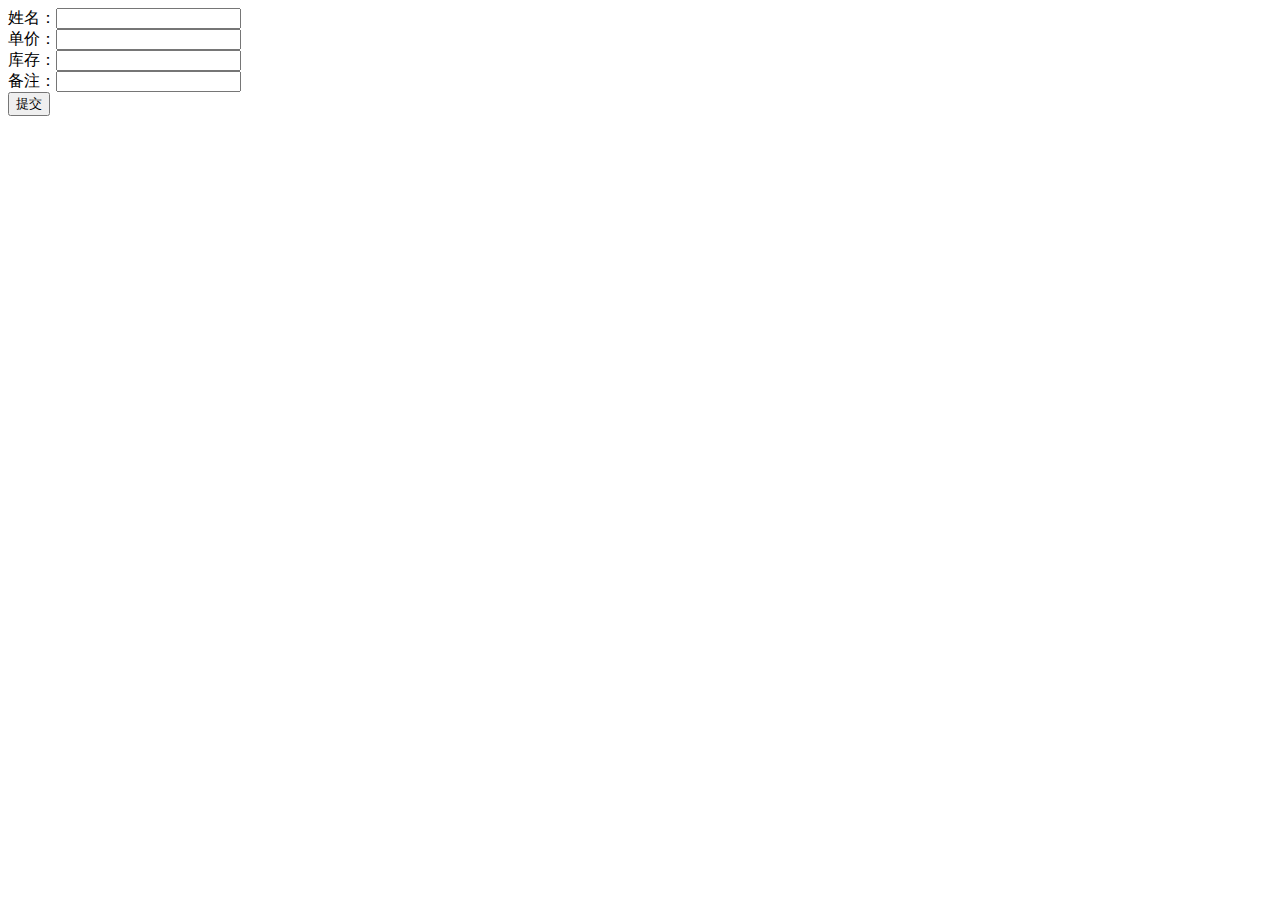
<file: javaweb-begin/web/index.html>
<!DOCTYPE html>
<html lang="en" xmlns="http://www.w3.org/1999/html" xmlns="http://www.w3.org/1999/html"
      xmlns="http://www.w3.org/1999/html">
<head>
    <meta charset="UTF-8">
    <title>javaWeb</title>
</head>
<body>
<form action="add" method="post">
    姓名：<input type="text" name="fname"/></br>
    单价：<input type="text" name="price"/></br>
    库存：<input type="text"  name="fcount"/></br>
    备注：<input type="text"  name="remark"/></br>
    <input type="submit" value="提交">
</form>
</body>
</html>
</file>
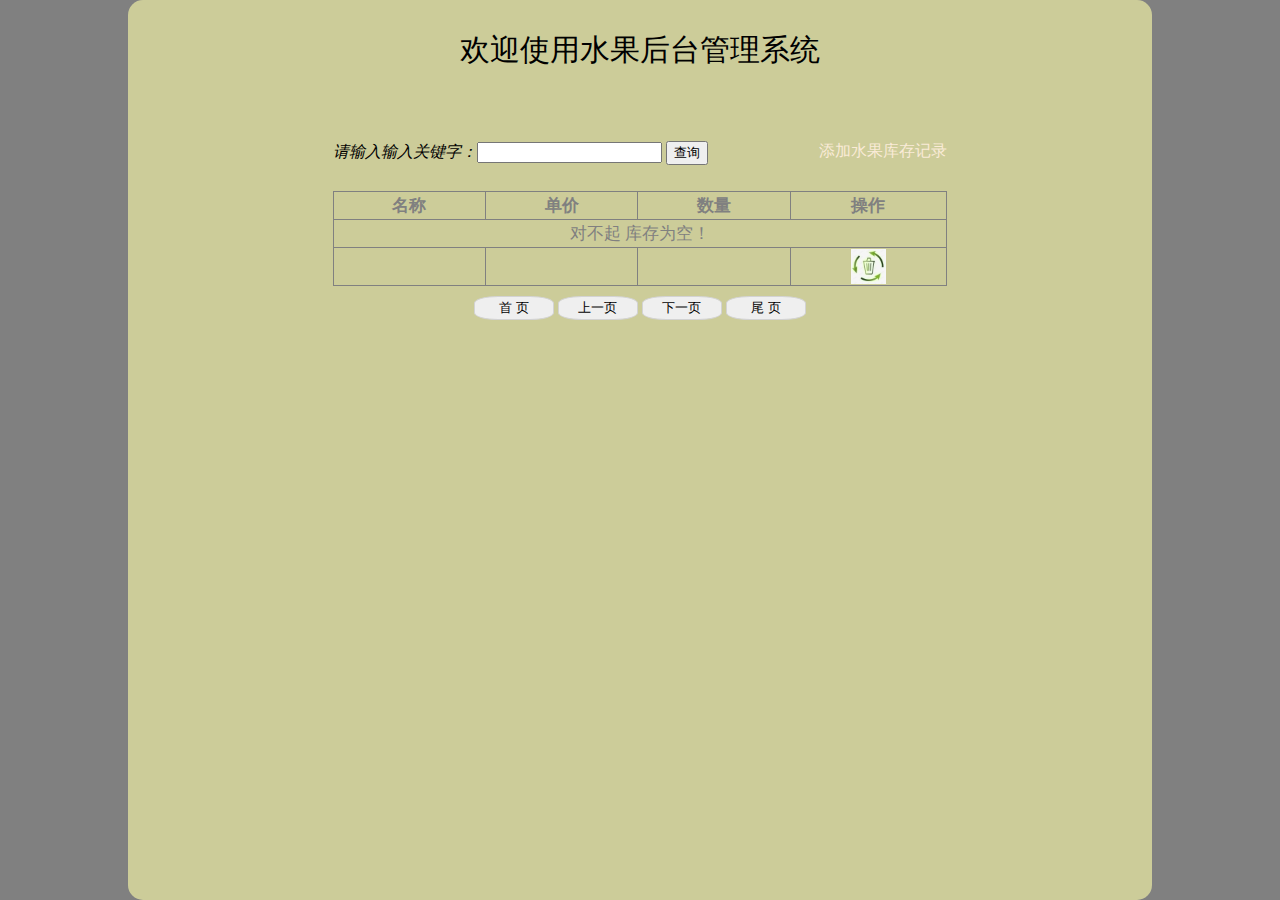
<file: javaweb-keyword/web/index.html>
<html xmlns:th="http://www.thymeleaf.org">
<head>
    <meta charset="UTF-8">
    <title>水果库存静态页面</title>
    <script src="js/index.js"></script>
    <link rel="stylesheet" href="css/index.css">
</head>
<body>
<div id="div_container">
    <div id="div_fruit_list">
        <p class="center f30">欢迎使用水果后台管理系统</p>
        <div class="div_father">
            <form class="div_form">
                <input type="hidden" name="oper" value="search"/>
                请输入输入关键字：<input type="search" name="keyword" th:value="${session.keyword}"/>
                <input type="submit" value="查询">
            </form>
            <a class="div_a" th:href="@{/add.do}">添加水果库存记录</a>
        </div>
        <table id="tbl_fruit">
            <tr>
                <th>名称</th>
                <th>单价</th>
                <th>数量</th>
                <!--<th>小计</th>-->
                <th>操作</th>
            </tr>
            <tr th:if="${#lists.isEmpty(session.fruitList)}">
                <td colspan="4">对不起 库存为空！</td>
            </tr>
            <tr th:unless="${#lists.isEmpty(session.fruitList)}" th:each="fruitlist : ${session.fruitList}">
                <td><a th:text="${fruitlist.getFname()}" th:href="@{/edit(fid=${fruitlist.getFid()})}"></a></td>
                <td th:text="${fruitlist.getPrice()}"></td>
                <td th:text="${fruitlist.getFcount()}"></td>
                <!-- <td></td> -->
                <td><img src="img/4.jpg" class="imgClass" th:onclick="|delFruit(${fruitlist.getFid})|"></td>
            </tr>
        </table>
        <div class="div_paging">
            <input class="btn" type="button" value="首 页" th:onclick="page(1)"
                   th:disabled="${session.pageNo==1}"></input>

            <input class="btn" type="button" value="上一页" th:onclick="|page(${session.pageNo-1})|"
                   th:disabled="${session.pageNo==1}"></input>

            <input class="btn" type="button" value="下一页" th:onclick="|page(${session.pageNo+1})|"
                   th:disabled="${session.pageNo==session.pageCount}"></input>

            <input class="btn" type="button" value="尾 页" th:onclick="|page(${session.pageCount})|"
                   th:disabled="${session.pageNo==session.pageCount}"></input>
        </div>
    </div>
</div>
</body>
</html>
</file>
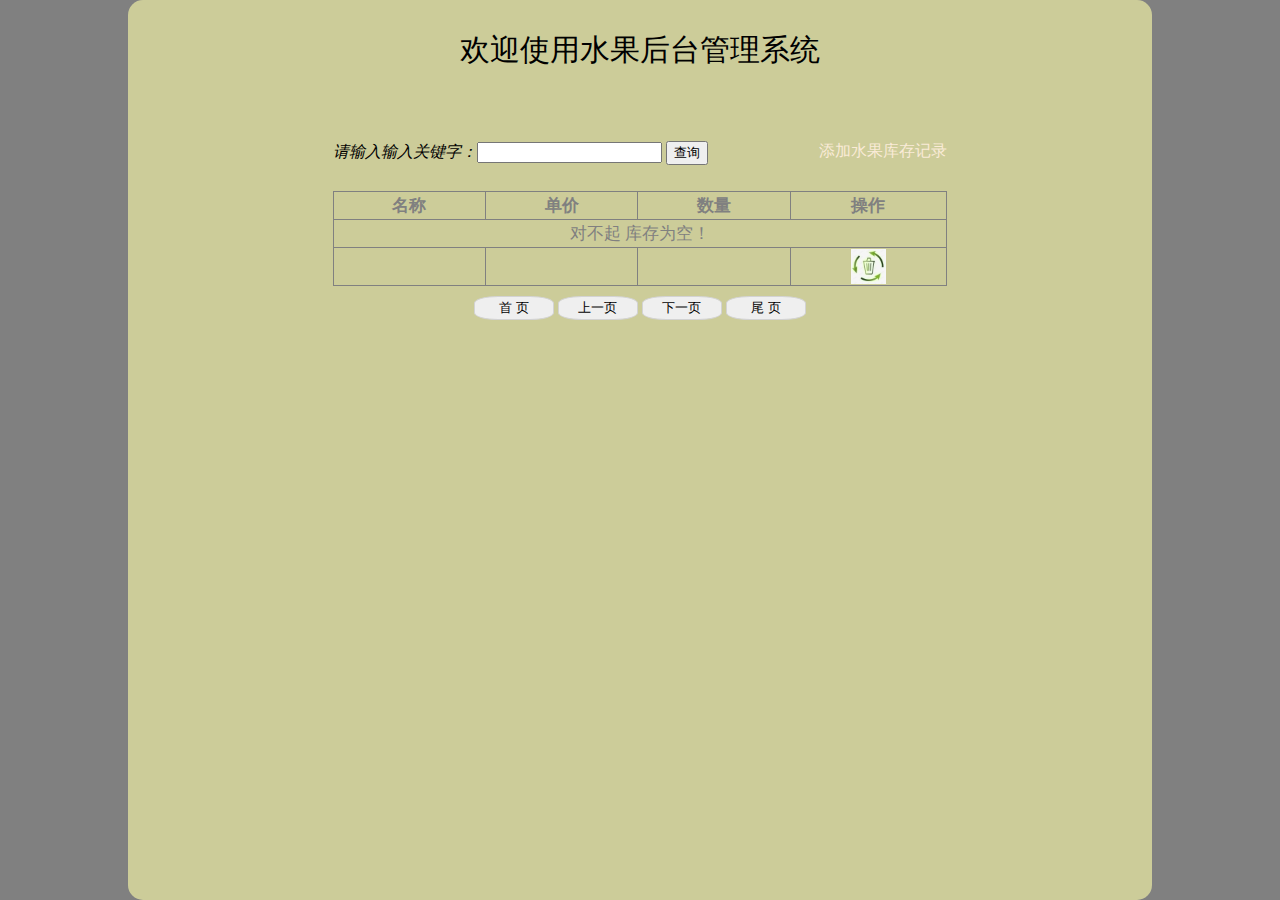
<file: javaweb-mvc-dispacherservlet/web/index.html>
<html xmlns:th="http://www.thymeleaf.org">
<head>
    <meta charset="UTF-8">
    <title>水果库存静态页面</title>
    <script src="js/index.js"></script>
    <script src="js/add.js"></script>
    <link rel="stylesheet" href="css/index.css">
</head>
<body>
<div id="div_container">
    <div id="div_fruit_list">
        <p class="center f30">欢迎使用水果后台管理系统</p>
        <div class="div_father">
            <form class="div_form" th:action="@{/fruit.do}">
                <input type="hidden" name="oper" value="search"/>
                请输入输入关键字：<input type="search" name="keyword" th:value="${session.keyword}"/>
                <input type="submit" value="查询">
            </form>
            <a class="div_a" th:href="@{/add.html}">添加水果库存记录</a>
        </div>
        <table id="tbl_fruit">
            <tr>
                <th>名称</th>
                <th>单价</th>
                <th>数量</th>
                <!--<th>小计</th>-->
                <th>操作</th>
            </tr>
            <tr th:if="${#lists.isEmpty(session.fruitList)}">
                <td colspan="4">对不起 库存为空！</td>
            </tr>
            <tr th:unless="${#lists.isEmpty(session.fruitList)}" th:each="fruitlist : ${session.fruitList}">
                <td><a th:text="${fruitlist.getFname()}"  th:href="@{/fruit.do(fid=${fruitlist.fid},operate='edit')}"></a></td>
                <td th:text="${fruitlist.getPrice()}"></td>
                <td th:text="${fruitlist.getFcount()}"></td>
                <!-- <td></td> -->
                <td><img src="img/4.jpg" class="imgClass" th:onclick="|delFruit(${fruitlist.fid})|"></td>
            </tr>
        </table>
        <div class="div_paging">
            <input class="btn" type="button" value="首 页" th:onclick="page(1)"
                   th:disabled="${session.pageNo==1}"></input>

            <input class="btn" type="button" value="上一页" th:onclick="|page(${session.pageNo-1})|"
                   th:disabled="${session.pageNo==1}"></input>

            <input class="btn" type="button" value="下一页" th:onclick="|page(${session.pageNo+1})|"
                   th:disabled="${session.pageNo==session.pageCount}"></input>

            <input class="btn" type="button" value="尾 页" th:onclick="|page(${session.pageCount})|"
                   th:disabled="${session.pageNo==session.pageCount}"></input>
        </div>
    </div>
</div>
</body>
</html>
</file>
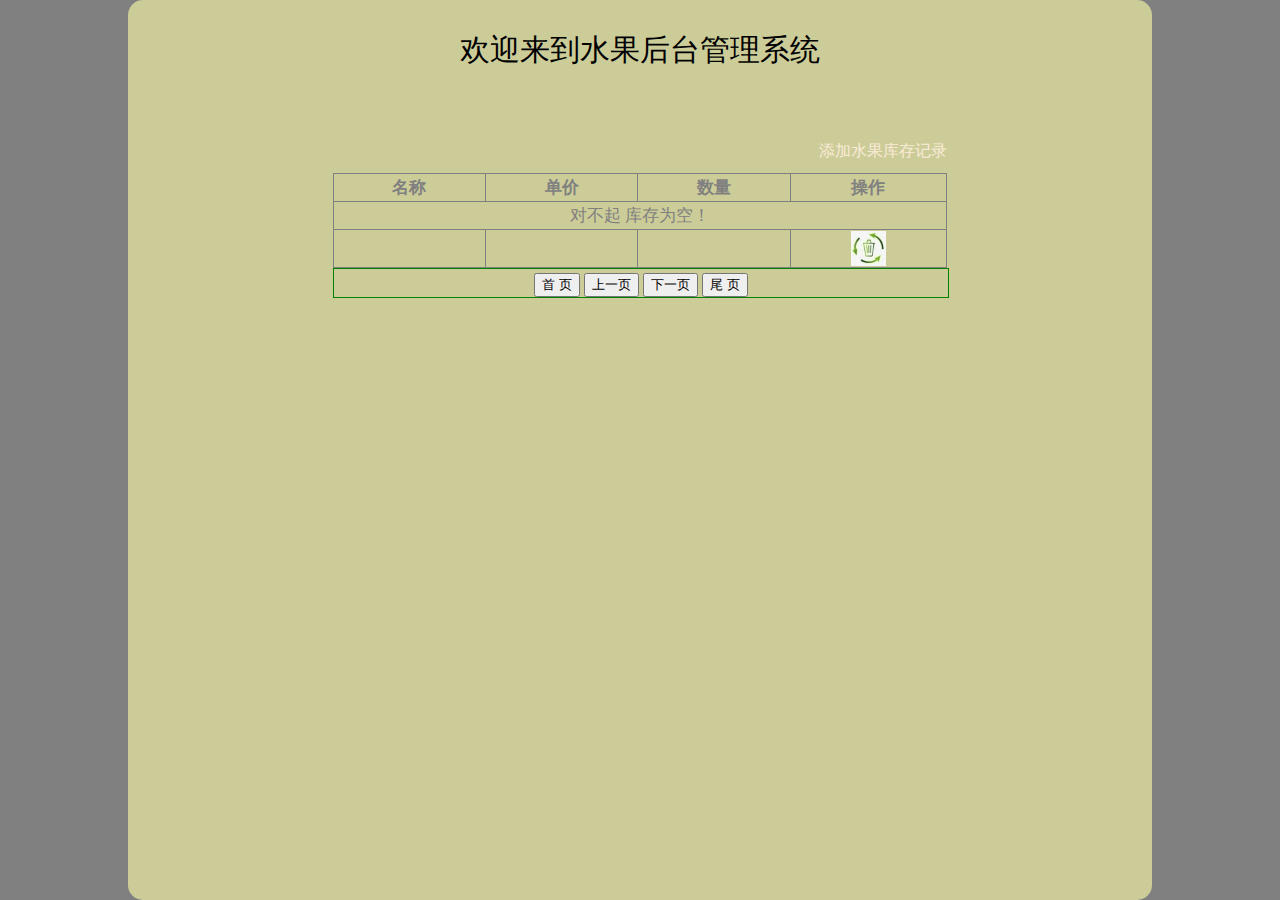
<file: javaweb-paging/web/index.html>
<html xmlns:th="http://www.thymeleaf.org">
<head>
    <meta charset="UTF-8">
    <title>水果库存静态页面</title>
    <script src="js/index.js"></script>
    <link rel="stylesheet" href="css/index.css">
</head>
<body>
<div id="div_container">
    <div id="div_fruit_list">
        <p class="center f30">欢迎来到水果后台管理系统</p>
        <div class="div_add">
            <a class="a_add" th:href="@{/add.do}">添加水果库存记录</a>
        </div>
        <table id="tbl_fruit">
            <tr>
                <th>名称</th>
                <th>单价</th>
                <th>数量</th>
                <!--<th>小计</th>-->
                <th>操作</th>
            </tr>
            <tr th:if="${#lists.isEmpty(session.list)}">
                <td colspan="4">对不起 库存为空！</td>
            </tr>
            <tr th:unless="${#lists.isEmpty(session.list)}" th:each="fruitlist : ${session.list}">
                <td><a th:text="${fruitlist.getfName()}" th:href="@{/edit(fId=${fruitlist.fId})}"></a></td>
                <td th:text="${fruitlist.getPrice()}"></td>
                <td th:text="${fruitlist.getfCount()}"></td>
                <!-- <td></td> -->
                <td><img src="img/4.jpg" class="imgClass" th:onclick="|delFruit(${fruitlist.getfId()})|"></td>
            </tr>
        </table>
        <div class="div_paging">
            <input type="button" value="首 页" th:onclick="page(1)" th:disabled="${session.pageNo==1}"></input>
            <input type="button" value="上一页" th:onclick="|page(${session.pageNo-1})|" th:disabled="${session.pageNo==1}"></input>
            <input type="button" value="下一页" th:onclick="|page(${session.pageNo+1})|" th:disabled="${session.pageNo==session.pageCount}"></input>
            <input type="button" value="尾 页" th:onclick="|page(${session.pageCount})|" th:disabled="${session.pageNo==session.pageCount}"></input>
        </div>
    </div>
</div>
</body>
</html>
</file>
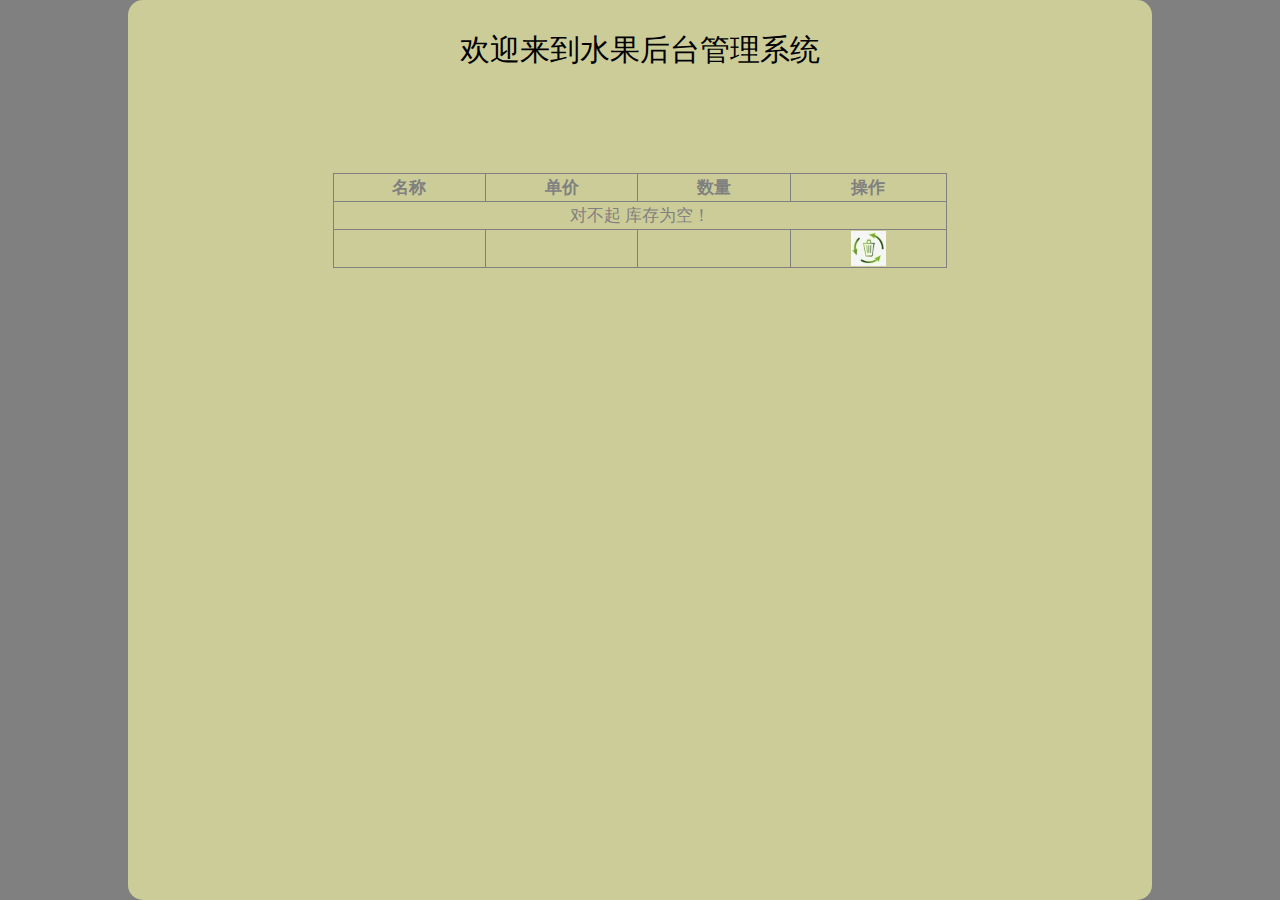
<file: javaweb-scope/web/index.html>
<html xmlns:th="http://www.thymeleaf.org">
<head>
    <meta charset="UTF-8">
    <title>水果库存静态页面</title>
</head>
<link rel="stylesheet" href="css/index.css">
<body>
<div id="div_container">
    <div id="div_fruit_list">
        <p class="center f30">欢迎来到水果后台管理系统</p>
        <table id="tbl_fruit">
            <tr>
                <th>名称</th>
                <th>单价</th>
                <th>数量</th>
                <!--<th>小计</th>-->
                <th>操作</th>
            </tr>
            <tr th:if="${#lists.isEmpty(session.list)}">
                <td colspan="4">对不起 库存为空！</td>
            </tr>
            <tr th:unless="${#lists.isEmpty(session.list)}" th:each="fruitlist : ${session.list}">
                <td th:text="${fruitlist.getfName()}"></td>
                <td th:text="${fruitlist.getPrice()}"></td>
                <td th:text="${fruitlist.getfCount()}"></td>
               <!-- <td></td>  -->
                <td><img src="img/4.jpg" class="imgClass"></td>
            </tr>
        </table>
    </div>
</div>
</body>
</html>
</file>
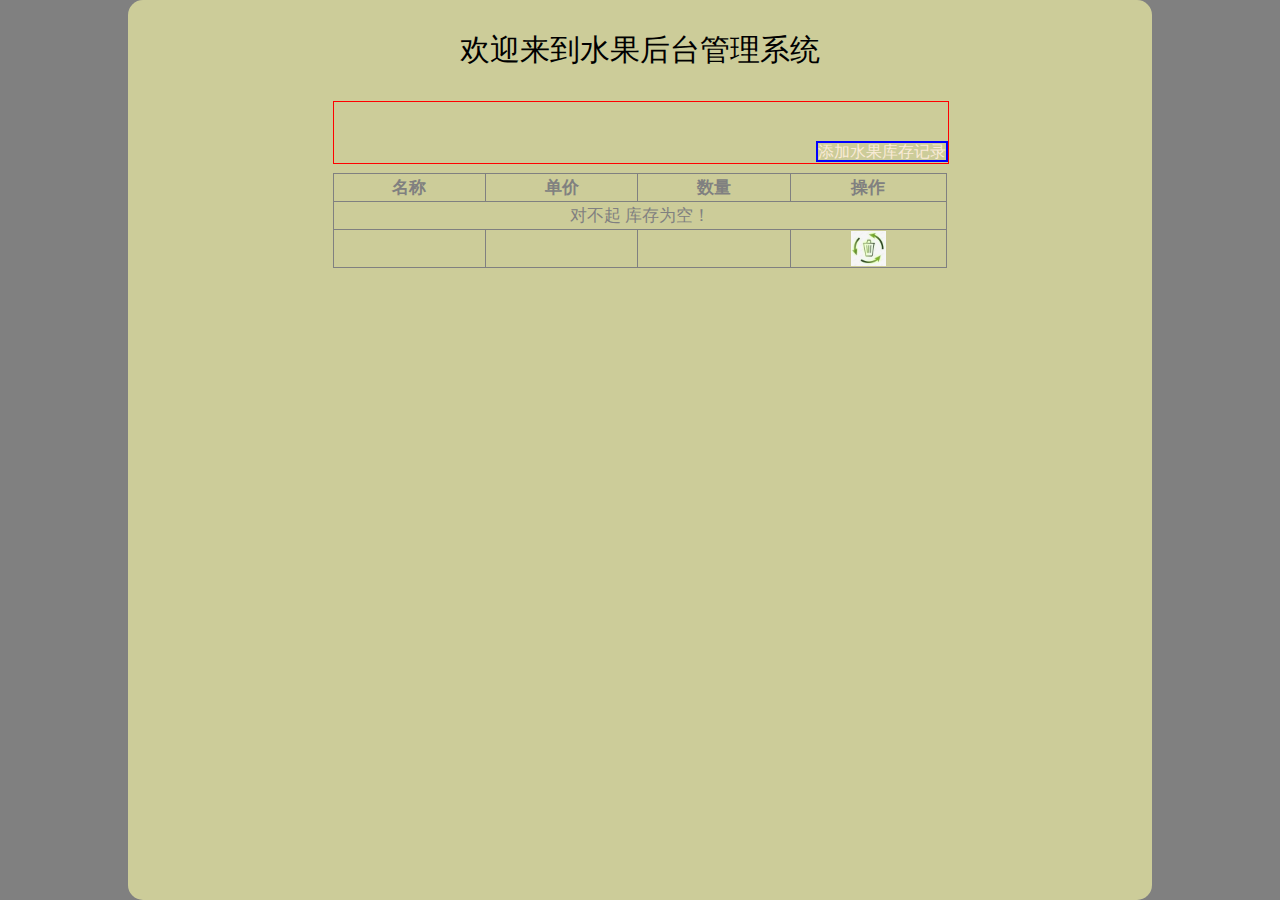
<file: javaweb-thymeleaf/web/index.html>
<html xmlns:th="http://www.thymeleaf.org">
<head>
    <meta charset="UTF-8">
    <title>水果库存静态页面</title>
    <script  src="js/index.js"></script>
    <link rel="stylesheet" href="css/index.css">
</head>
<body>
<div id="div_container">
    <div id="div_fruit_list">
        <p class="center f30">欢迎来到水果后台管理系统</p>
        <div class="div_add">
            <a class="a_add" th:href="@{/add.do}">添加水果库存记录</a>
        </div>
        <table id="tbl_fruit">
            <tr>
                <th>名称</th>
                <th>单价</th>
                <th>数量</th>
                <!--<th>小计</th>-->
                <th>操作</th>
            </tr>
            <tr th:if="${#lists.isEmpty(session.list)}">
                <td colspan="4">对不起 库存为空！</td>
            </tr>
            <tr th:unless="${#lists.isEmpty(session.list)}" th:each="fruitlist : ${session.list}">
                <td><a th:text="${fruitlist.getfName()}" th:href="@{/edit(fId=${fruitlist.fId})}"></a></td>
                <td th:text="${fruitlist.getPrice()}"></td>
                <td th:text="${fruitlist.getfCount()}"></td>
               <!-- <td></td> -->
                <td><img src="img/4.jpg" class="imgClass" th:onclick="|delFruit(${fruitlist.getfId()})|"></td>
            </tr>
        </table>
    </div>
 </div>
</body>
</html>
</file>
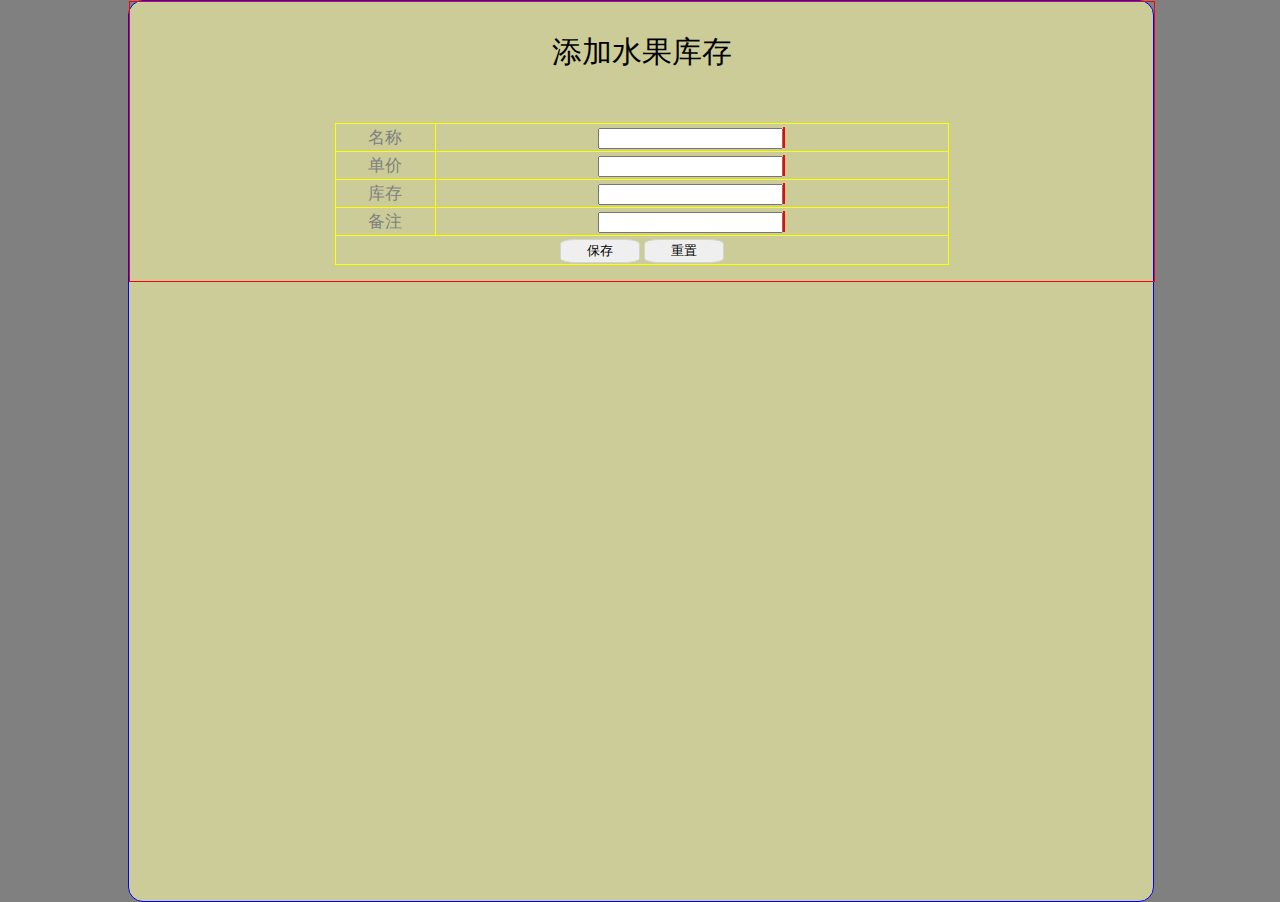
<file: javaweb-keyword/web/add.html>
<html xmlns:th="http://www.thymeleaf.org">
<head>
    <meta charset="UTF-8">
    <title>水果库存静态页面</title>
</head>
<link rel="stylesheet" href="css/add.css">
<script src="js/add.js"></script>

<body>
<div id="div_container">
    <div id="div_fruit_list">
        <p class="center f30">添加水果库存</p>
        <form onsubmit="return validateForm()" onreset="isReset()" th:action="@{/doAdd.do}" method="post">
            <table id="tbl_fruit">
                <tr>
                    <td class="w30">名称</td>
                    <td><input type="text" name="fName"/> <span class="error" id="nameErr"></span></td>
                </tr>
                <tr>
                    <td class="w30">单价</td>
                    <td><input type="number" name="price"/><span class="error" id="priceErr"></span></td>

                </tr>
                <tr>
                    <td class="w30">库存</td>
                    <td><input type="text" name="fCount"/><span class="error" id="fCountErr"></span></td>
                </tr>
                <tr>
                    <td class="w30">备注</td>
                    <td><input type="text" name="remark"/><span class="error" id="remarkErr"></span></td>
                </tr>
                <tr>
                    <th colspan="2">
                        <input class="btn" type="submit" value="保存" id="submitBtn"/>
                        <input class="btn" type="reset" value="重置"/>
                    </th>
                </tr>
            </table>
        </form>
    </div>
</div>
</body>
</html>
</file>
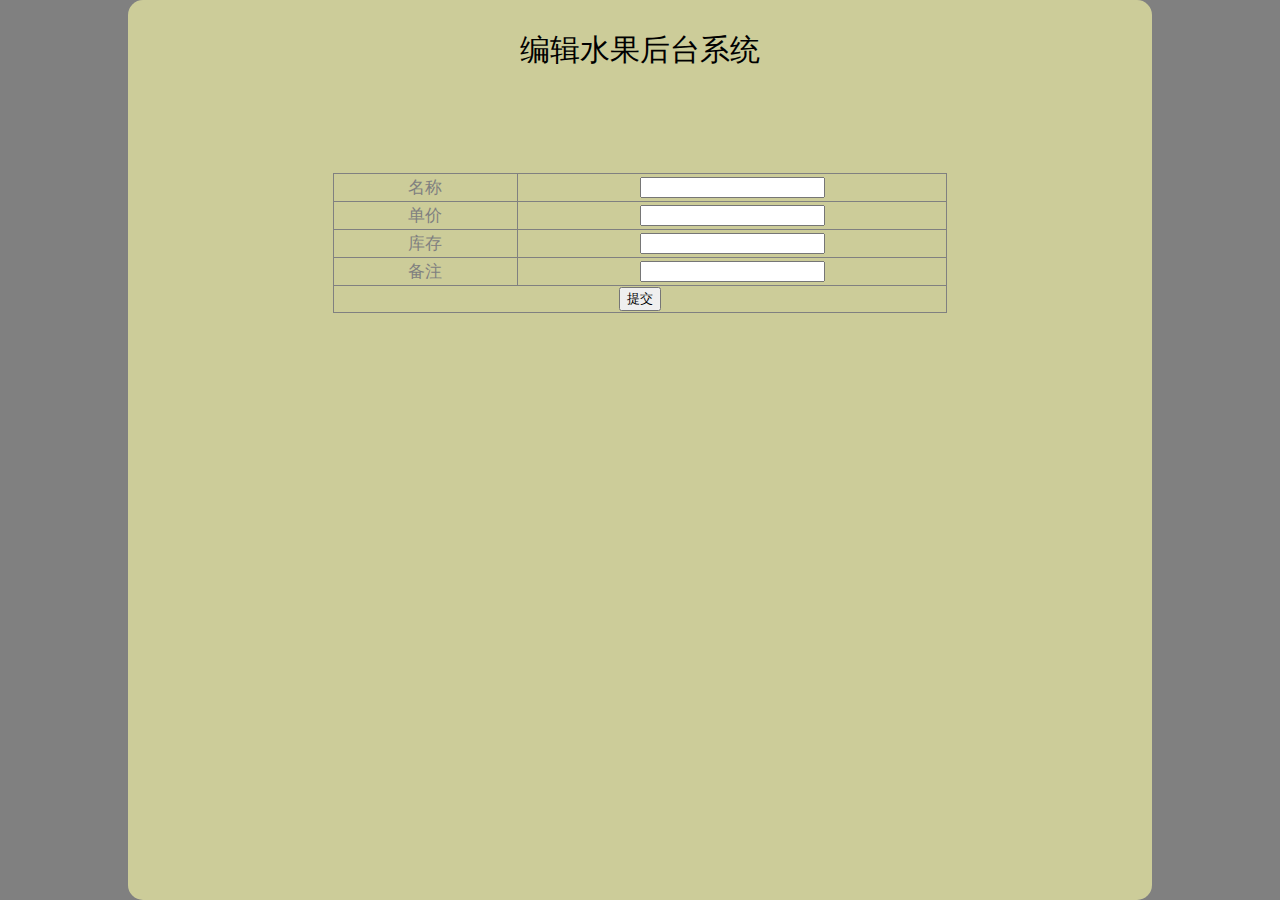
<file: javaweb-keyword/web/edit.html>
<html xmlns:th="http://www.thymeleaf.org">
<head>
    <meta charset="UTF-8">
    <title>水果库存静态页面</title>
</head>
<link rel="stylesheet" href="css/index.css">
<body>
<div id="div_container">
    <div id="div_fruit_list">
        <p class="center f30">编辑水果后台系统</p>
        <form th:action="@{/update.do}"  method="post" >
            <table id="tbl_fruit" th:object="${fruit}">
                <tr>
                    <input type="hidden" name="fId" th:value="*{fid}"/>
                </tr>
                <tr>
                    <td class="w30">名称</td>
                    <td><input type="text" name="fName" th:value="*{fname}"/></td>
                </tr>
                <tr>
                    <td class="w30">单价</td>
                    <td><input type="number" name="price" th:value="*{price}"/></td>
                </tr>
                <tr>
                    <td class="w30">库存</td>
                    <td><input type="text" name="fCount" th:value="*{fcount}"/></td>
                </tr>
                <tr>
                    <td class="w30">备注</td>
                    <td><input type="text" name="remark" th:value="*{remark}"/></td>
                </tr>
                <tr>
                    <th colspan="2">
                        <input type="submit" value="提交"/>
                    </th>
                </tr>
            </table>
        </form>
    </div>
</div>
</body>
</html>
</file>
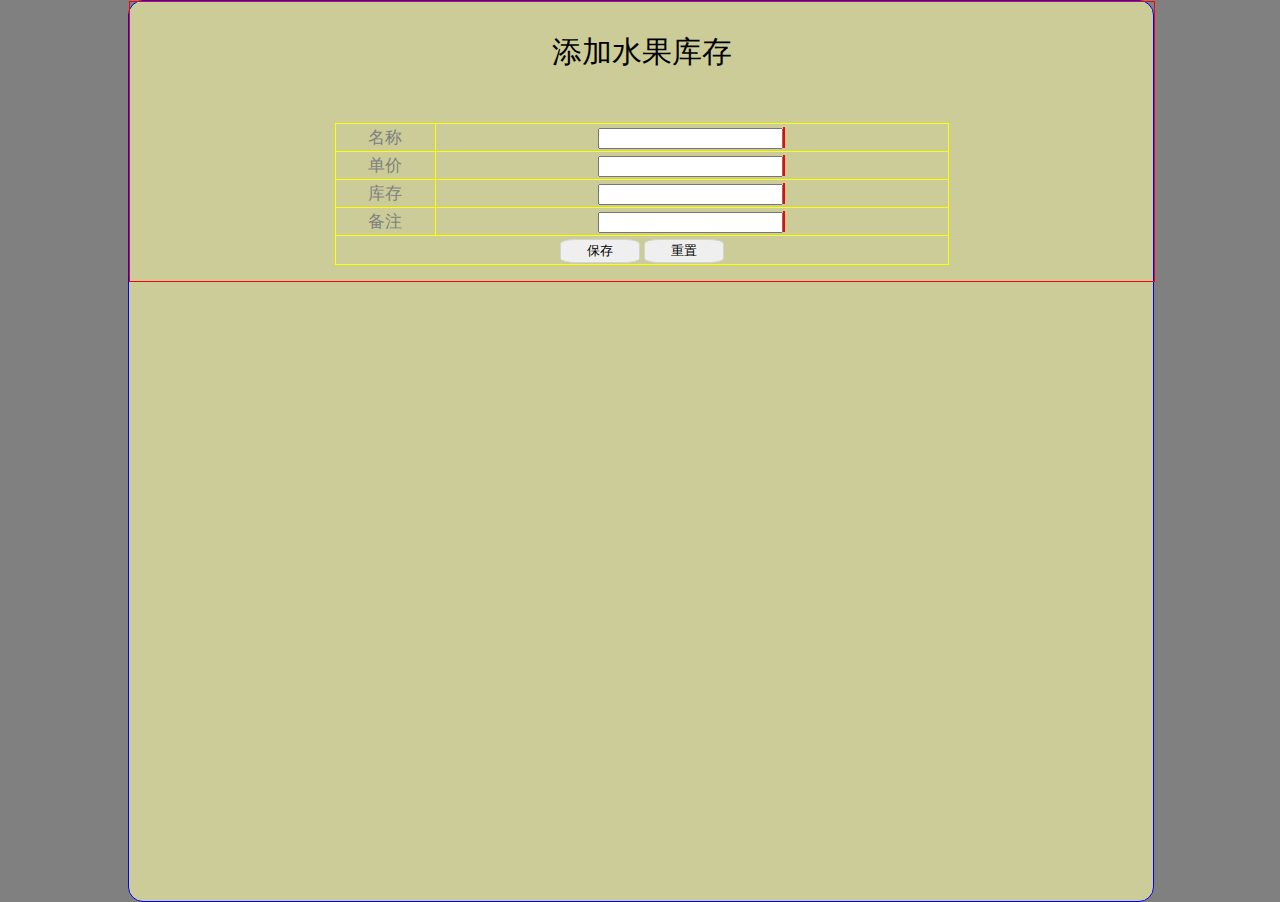
<file: javaweb-mvc-dispacherservlet/web/add.html>
<html xmlns:th="http://www.thymeleaf.org">
<head>
    <meta charset="UTF-8">
    <title>水果库存静态页面</title>
</head>
<link rel="stylesheet" href="css/add.css">
<script src="js/add.js"></script>

<body>
<div id="div_container">
    <div id="div_fruit_list">
        <p class="center f30">添加水果库存</p>
        <form onsubmit="return validateForm()" onreset="isReset()" action="fruit.do" method="post">
            <input type="hidden" name="operate" value="add"/>
            <table id="tbl_fruit">
                <tr>
                    <td class="w30">名称</td>
                    <td><input type="text" name="fName"/> <span class="error" id="nameErr"></span></td>
                </tr>
                <tr>
                    <td class="w30">单价</td>
                    <td><input type="number" name="price"/><span class="error" id="priceErr"></span></td>

                </tr>
                <tr>
                    <td class="w30">库存</td>
                    <td><input type="text" name="fCount"/><span class="error" id="fCountErr"></span></td>
                </tr>
                <tr>
                    <td class="w30">备注</td>
                    <td><input type="text" name="remark"/><span class="error" id="remarkErr"></span></td>
                </tr>
                <tr>
                    <th colspan="2">
                        <input class="btn" type="submit" value="保存" id="submitBtn"/>
                        <input class="btn" type="reset" value="重置"/>
                    </th>
                </tr>
            </table>
        </form>
    </div>
</div>
</body>
</html>
</file>
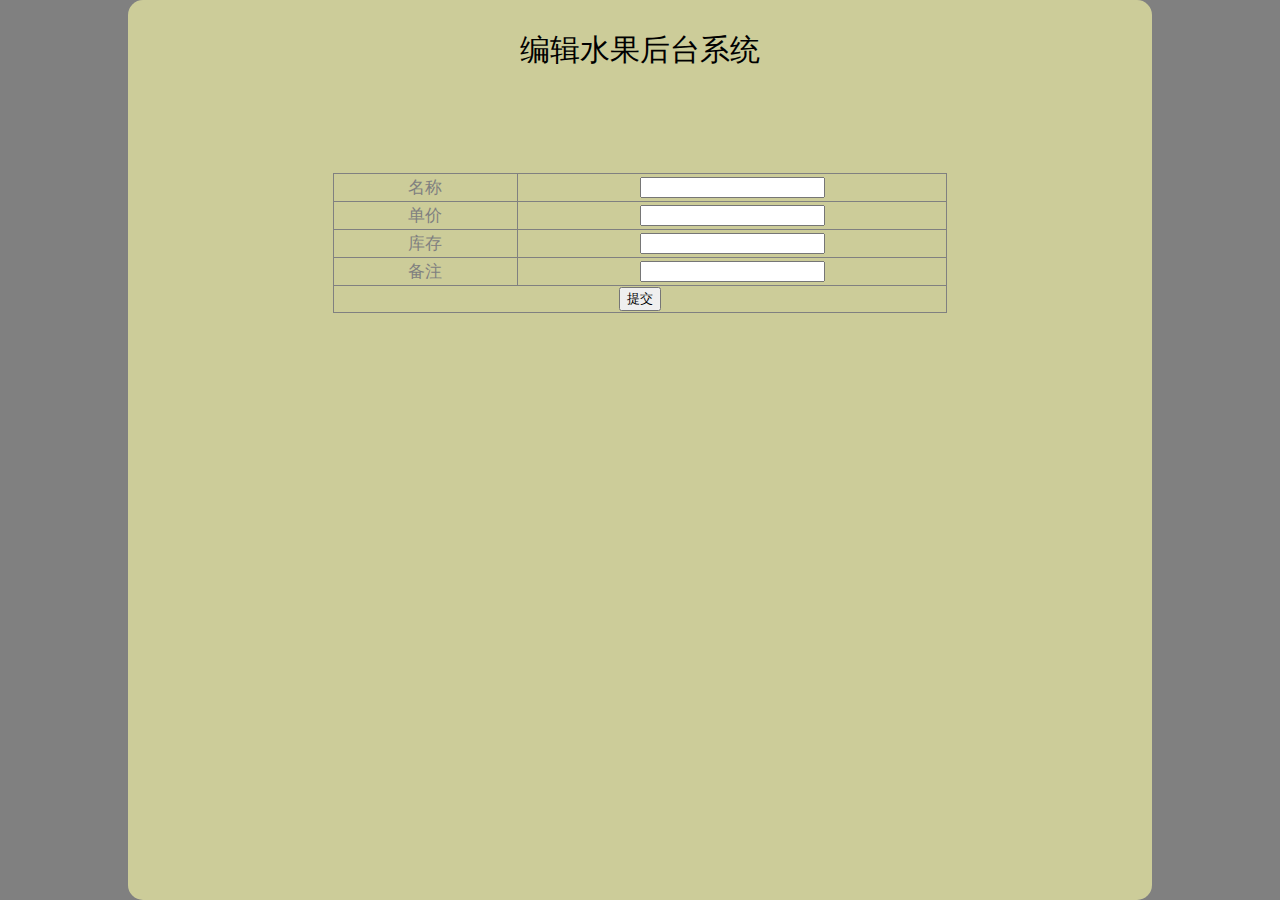
<file: javaweb-mvc-dispacherservlet/web/edit.html>
<html xmlns:th="http://www.thymeleaf.org">
<head>
    <meta charset="UTF-8">
    <title>水果库存静态页面</title>
</head>
<link rel="stylesheet" href="css/index.css">
<body>
<div id="div_container">
    <div id="div_fruit_list">
        <p class="center f30">编辑水果后台系统</p>
        <form th:action="@{/fruit.do}"  method="post" th:object="${fruit}">
            <input type="hidden" name="operate" value="update">
            <input type="hidden" name="fid" th:value="*{fid}"/>
            <table id="tbl_fruit"  >
                <tr>
                    <td class="w30">名称</td>
                    <td><input type="text" name="fName" th:value="*{fname}"/></td>
                </tr>
                <tr>
                    <td class="w30">单价</td>
                    <td><input type="number" name="price" th:value="*{price}"/></td>
                </tr>
                <tr>
                    <td class="w30">库存</td>
                    <td><input type="text" name="fCount" th:value="*{fcount}"/></td>
                </tr>
                <tr>
                    <td class="w30">备注</td>
                    <td><input type="text" name="remark" th:value="*{remark}"/></td>
                </tr>
                <tr>
                    <th colspan="2">
                        <input type="submit" value="提交"/>
                    </th>
                </tr>
            </table>
        </form>
    </div>
</div>
</body>
</html>
</file>
<file: javaweb-keyword/web/css/index.css>
body {
    margin: 0px;
    padding: 0px;
    background-color: #808080;
}

div {
    position: relative;
    float: left;
}

#div_container {
    border: 0px solid blue;
    width: 80%;
    height: 100%;
    margin-left: 10%;
    background-color: #cccc99;
    border-radius: 15px;
}

#div_fruit_list {
    width: 100%;
    border: 0px solid green;
}

#tbl_fruit {
    width: 60%;
    margin-top: 10%;
    margin-left: 20%;
    line-height: 25px;
}

#tbl_fruit, #tbl_fruit tr, #tbl_fruit th, #tbl_fruit td {
    border: 1px solid gray;
    border-collapse: collapse;
    text-align: center;
    font-size: 17px;
    font-family: "����";
    font-weight: "lighter";
    color: #808080;
}

.btn {
    border: 1px solid lightgray;
    width: 80px;
    height: 24px;
}

#add_fruit_div {
    border: 0px solid red;
    width: 40%;
    margin-left: 30%;
}

#add_fruit_tbl {
    margin-top: 16px;
    width: 80%;
    margin-left: 10%;
    border-collapse: collapse;
}

#add_fruit_tbl, #add_fruit_tbl tr, #add_fruit_tbl td {
    border: 1px solid lightgray;
}

.w30 {
    width: 30%;
}

.input {
    padding-left: 4px;
    border: 1px solid lightgray;
    width: 80%;
}

.center {
    text-align: center;
}

.f30 {
    font-size: 30px;
}
.btn{
    border-radius: 30%;
}
input[type=button]:hover{
    background-color: aquamarine;

}

.div_father {
    border: 0px solid red;
    width: 60%;
    height: 10%;
    margin-left: 20%;
    text-align: right;
}

.div_form {
    border: 0px solid yellowgreen;
    float: left;
    text-align: left;
    font-style: italic;
    font-weight: inherit;
    margin-top: 40px;
}

.div_a {
    border: 0px solid blue;
    text-decoration: none;
    color: antiquewhite;
    float: right;
    margin-top: 40px;
}

.div_paging {
    border: 0px solid green;
    width: 60%;
    margin-left: 20%;
    text-align: center;
    padding-top: 10px;
}
</file>
<file: javaweb-mvc-dispacherservlet/web/css/index.css>
body {
    margin: 0px;
    padding: 0px;
    background-color: #808080;
}

div {
    position: relative;
    float: left;
}

#div_container {
    border: 0px solid blue;
    width: 80%;
    height: 100%;
    margin-left: 10%;
    background-color: #cccc99;
    border-radius: 15px;
}

#div_fruit_list {
    width: 100%;
    border: 0px solid green;
}

#tbl_fruit {
    width: 60%;
    margin-top: 10%;
    margin-left: 20%;
    line-height: 25px;
}

#tbl_fruit, #tbl_fruit tr, #tbl_fruit th, #tbl_fruit td {
    border: 1px solid gray;
    border-collapse: collapse;
    text-align: center;
    font-size: 17px;
    font-family: "����";
    font-weight: "lighter";
    color: #808080;
}

.btn {
    border: 1px solid lightgray;
    width: 80px;
    height: 24px;
}

#add_fruit_div {
    border: 0px solid red;
    width: 40%;
    margin-left: 30%;
}

#add_fruit_tbl {
    margin-top: 16px;
    width: 80%;
    margin-left: 10%;
    border-collapse: collapse;
}

#add_fruit_tbl, #add_fruit_tbl tr, #add_fruit_tbl td {
    border: 1px solid lightgray;
}

.w30 {
    width: 30%;
}

.input {
    padding-left: 4px;
    border: 1px solid lightgray;
    width: 80%;
}

.center {
    text-align: center;
}

.f30 {
    font-size: 30px;
}
.btn{
    border-radius: 30%;
}
input[type=button]:hover{
    background-color: aquamarine;

}

.div_father {
    border: 0px solid red;
    width: 60%;
    height: 10%;
    margin-left: 20%;
    text-align: right;
}

.div_form {
    border: 0px solid yellowgreen;
    float: left;
    text-align: left;
    font-style: italic;
    font-weight: inherit;
    margin-top: 40px;
}

.div_a {
    border: 0px solid blue;
    text-decoration: none;
    color: antiquewhite;
    float: right;
    margin-top: 40px;
}

.div_paging {
    border: 0px solid green;
    width: 60%;
    margin-left: 20%;
    text-align: center;
    padding-top: 10px;
}
</file>
<file: javaweb-paging/web/css/index.css>
body{
	 margin:0px;
	 padding:0px;
	 background-color:#808080;
	 }

div{
	position:relative;
	float:left;
}
#div_container{
	   border:0px solid blue;
	   width:80%;
	   height:100%;
	   margin-left:10%;
	   background-color:#cccc99;
	   border-radius:15px;
	}

#div_fruit_list{
	  width:100%;
	  border:0px solid  green;
	}

#tbl_fruit{
	   width:60%;
	   margin-top:10%;
	   margin-left:20%;
	   line-height:25px;
	}

#tbl_fruit,#tbl_fruit tr,#tbl_fruit th,#tbl_fruit td{
	   border:1px solid  gray;
	   border-collapse:collapse;
       text-align:center;
       font-size:17px;
	   font-family:"����";
	   font-weight:"lighter";
	   color:#808080;
	}
.btn{
	border:1px solid lightgray;
	width:80px;
	height:24px;
}

#add_fruit_div{
 border:0px solid red;
 width:40%;
 margin-left:30%;
}
#add_fruit_tbl{
  margin-top:16px;
  width:80%;
  margin-left:10%;
  border-collapse:collapse;
}
#add_fruit_tbl,#add_fruit_tbl tr,#add_fruit_tbl td{
  border:1px solid lightgray;
}
.w30{
  width:30%;
}

.input{
 padding-left:4px;
 border:1px solid lightgray;
 width:80%;
}

.center{
   text-align: center;
}
.f30{
	font-size: 30px;

}

.div_add{
	border:0px solid red;
	width: 60%;
	margin-left: 20%;
	text-align: right;
	padding-top: 40px;
}
.a_add{
	border: 0px solid blue;
	text-decoration: none;
	color: antiquewhite;
}
.div_paging{
	border:1px solid green;
	width: 60%;
	margin-left: 20%;
	text-align: center;
	padding-top: 4px;
}
</file>
<file: javaweb-scope/web/css/index.css>
body{
	 margin:0px;
	 padding:0px;
	 background-color:#808080;
	 }

div{
	position:relative;
	float:left;
}
#div_container{
	   border:0px solid blue;
	   width:80%;
	   height:100%;
	   margin-left:10%;
	   background-color:#cccc99;
	   border-radius:15px;
	}

#div_fruit_list{
	  width:100%;
	  border:0px solid  green;
	}

#tbl_fruit{
	   width:60%;
	   margin-top:10%;
	   margin-left:20%;
	   line-height:25px;
	}

#tbl_fruit,#tbl_fruit tr,#tbl_fruit th,#tbl_fruit td{
	   border:1px solid  gray;
	   border-collapse:collapse;
       text-align:center;
       font-size:17px;
	   font-family:"����";
	   font-weight:"lighter";
	   color:#808080;
	}
.btn{
	border:1px solid lightgray;
	width:80px;
	height:24px;
}

#add_fruit_div{
 border:0px solid red;
 width:40%;
 margin-left:30%;
}
#add_fruit_tbl{
  margin-top:16px;
  width:80%;
  margin-left:10%;
  border-collapse:collapse;
}
#add_fruit_tbl,#add_fruit_tbl tr,#add_fruit_tbl td{
  border:1px solid lightgray;
}
.w30{
  width:30%;
}

.input{
 padding-left:4px;
 border:1px solid lightgray;
 width:90%;
}

.center{
   text-align: center;
}
.f30{
	font-size: 30px;

}
</file>
<file: javaweb-thymeleaf/web/css/index.css>
body{
	 margin:0px;
	 padding:0px;
	 background-color:#808080;
	 }

div{
	position:relative;
	float:left;
}
#div_container{
	   border:0px solid blue;
	   width:80%;
	   height:100%;
	   margin-left:10%;
	   background-color:#cccc99;
	   border-radius:15px;
	}

#div_fruit_list{
	  width:100%;
	  border:0px solid  green;
	}

#tbl_fruit{
	   width:60%;
	   margin-top:10%;
	   margin-left:20%;
	   line-height:25px;
	}

#tbl_fruit,#tbl_fruit tr,#tbl_fruit th,#tbl_fruit td{
	   border:1px solid  gray;
	   border-collapse:collapse;
       text-align:center;
       font-size:17px;
	   font-family:"����";
	   font-weight:"lighter";
	   color:#808080;
	}
.btn{
	border:1px solid lightgray;
	width:80px;
	height:24px;
}

#add_fruit_div{
 border:0px solid red;
 width:40%;
 margin-left:30%;
}
#add_fruit_tbl{
  margin-top:16px;
  width:80%;
  margin-left:10%;
  border-collapse:collapse;
}
#add_fruit_tbl,#add_fruit_tbl tr,#add_fruit_tbl td{
  border:1px solid lightgray;
}
.w30{
  width:30%;
}

.input{
 padding-left:4px;
 border:1px solid lightgray;
 width:80%;
}

.center{
   text-align: center;
}
.f30{
	font-size: 30px;

}

.div_add{
	border:1px solid red;
	width: 60%;
	margin-left: 20%;
	text-align: right;
	padding-top: 40px;
}
.a_add{
	border: 2px solid blue;
	text-decoration: none;
	color: antiquewhite;
}
</file>
<file: javaweb-keyword/web/css/add.css>
body{
    margin:0px;
    padding:0px;
    background-color:#808080;
}

div{
    position:relative;
    float:left;
}
#div_container{
    border:1px solid blue;
    width:80%;
    height:100%;
    margin-left:10%;
    background-color:#cccc99;
    border-radius:15px;
}

#div_fruit_list{
    width:100%;
    border:1px solid  red;
}

#tbl_fruit{
    width:60%;
    margin-top:10%;
    margin-left:20%;
    line-height:25px;
    margin-top: 50px;
}

#tbl_fruit,#tbl_fruit tr,#tbl_fruit th,#tbl_fruit td{
    border:1px solid  yellow;
    border-collapse:collapse;
    text-align:center;
    font-size:17px;
    font-family:"����";
    font-weight:"lighter";
    color:#808080;
}
.btn{
    border:1px solid lightgray;
    width:80px;
    height:24px;
    border-radius: 20%;
}
input[type=submit]:hover{
    background-color: aqua;
}
.center{
    text-align: center;
}
.f30{
    font-size: 30px;
}
.error{
    border: 1px solid red;
    color: red;
    font-weight: inherit;
    font-style: oblique;
    font-family: "华文云彩";
}
</file>
<file: javaweb-mvc-dispacherservlet/web/css/add.css>
body{
    margin:0px;
    padding:0px;
    background-color:#808080;
}

div{
    position:relative;
    float:left;
}
#div_container{
    border:1px solid blue;
    width:80%;
    height:100%;
    margin-left:10%;
    background-color:#cccc99;
    border-radius:15px;
}

#div_fruit_list{
    width:100%;
    border:1px solid  red;
}

#tbl_fruit{
    width:60%;
    margin-top:10%;
    margin-left:20%;
    line-height:25px;
    margin-top: 50px;
}

#tbl_fruit,#tbl_fruit tr,#tbl_fruit th,#tbl_fruit td{
    border:1px solid  yellow;
    border-collapse:collapse;
    text-align:center;
    font-size:17px;
    font-family:"����";
    font-weight:"lighter";
    color:#808080;
}
.btn{
    border:1px solid lightgray;
    width:80px;
    height:24px;
    border-radius: 20%;
}
input[type=submit]:hover{
    background-color: aqua;
}
.center{
    text-align: center;
}
.f30{
    font-size: 30px;
}
.error{
    border: 1px solid red;
    color: red;
    font-weight: inherit;
    font-style: oblique;
    font-family: "华文云彩";
}
</file>
